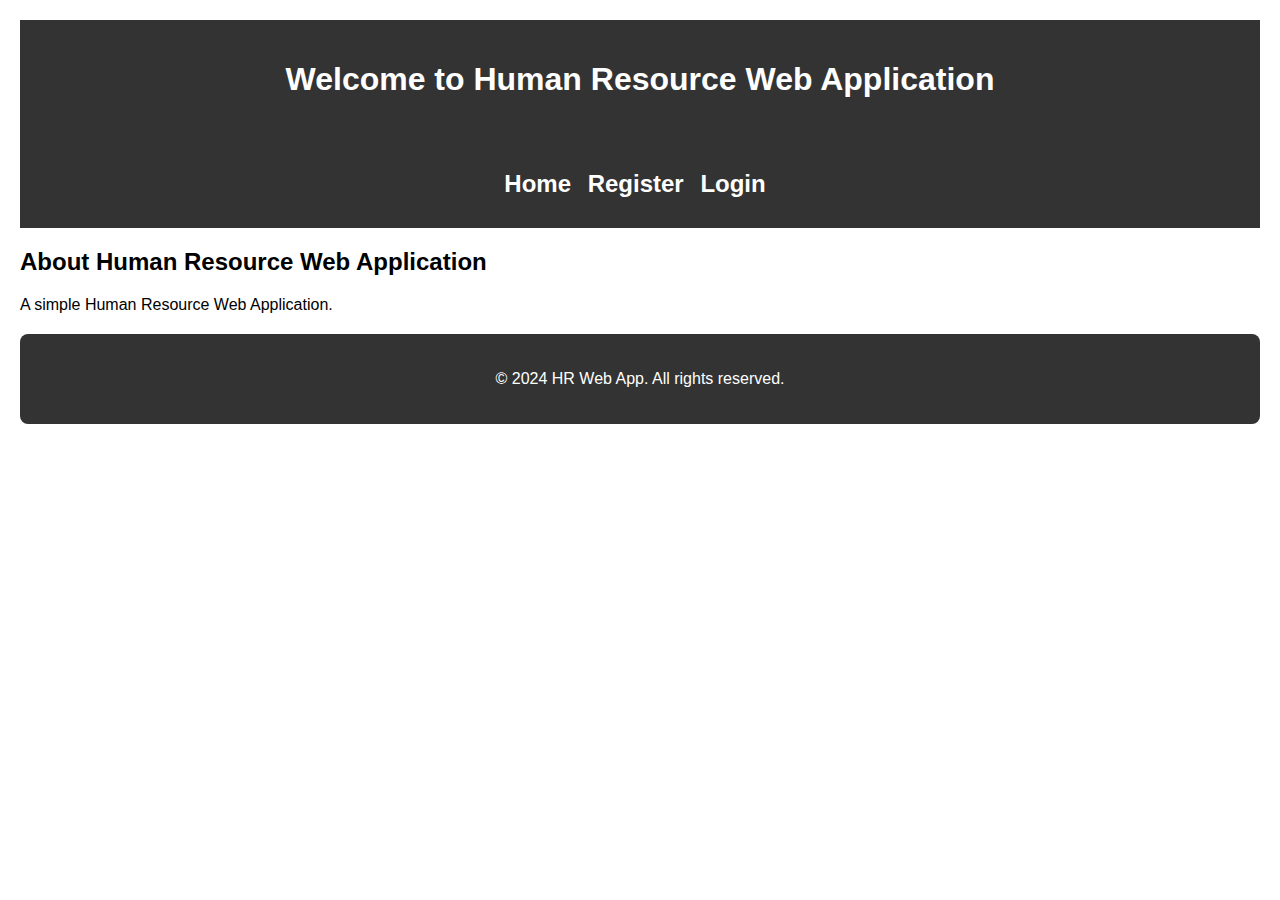
<file: index.html>
<!DOCTYPE html>
<html>
<head>
    <title>Human Resource Web Application</title>
    <link rel="stylesheet" type="text/css" href="style.css">
</head>
<body>
    <header>
        <h1>Welcome to Human Resource Web Application</h1>
    </header>
    <nav>
        <ul><h2>
            <li><a href="index.html">Home</a></li>
            <li><a href="registration.html">Register</a></li>
            <li><a href="login.html">Login</a></li>
        </h2></ul>
    </nav>
    <section>
        <h2>About Human Resource Web Application</h2>
        <p>A simple Human Resource Web Application.</p>
    </section>
    <footer>
        <p>&copy; 2024 HR Web App. All rights reserved.</p>
    </footer>
</body>
</html>
</file>
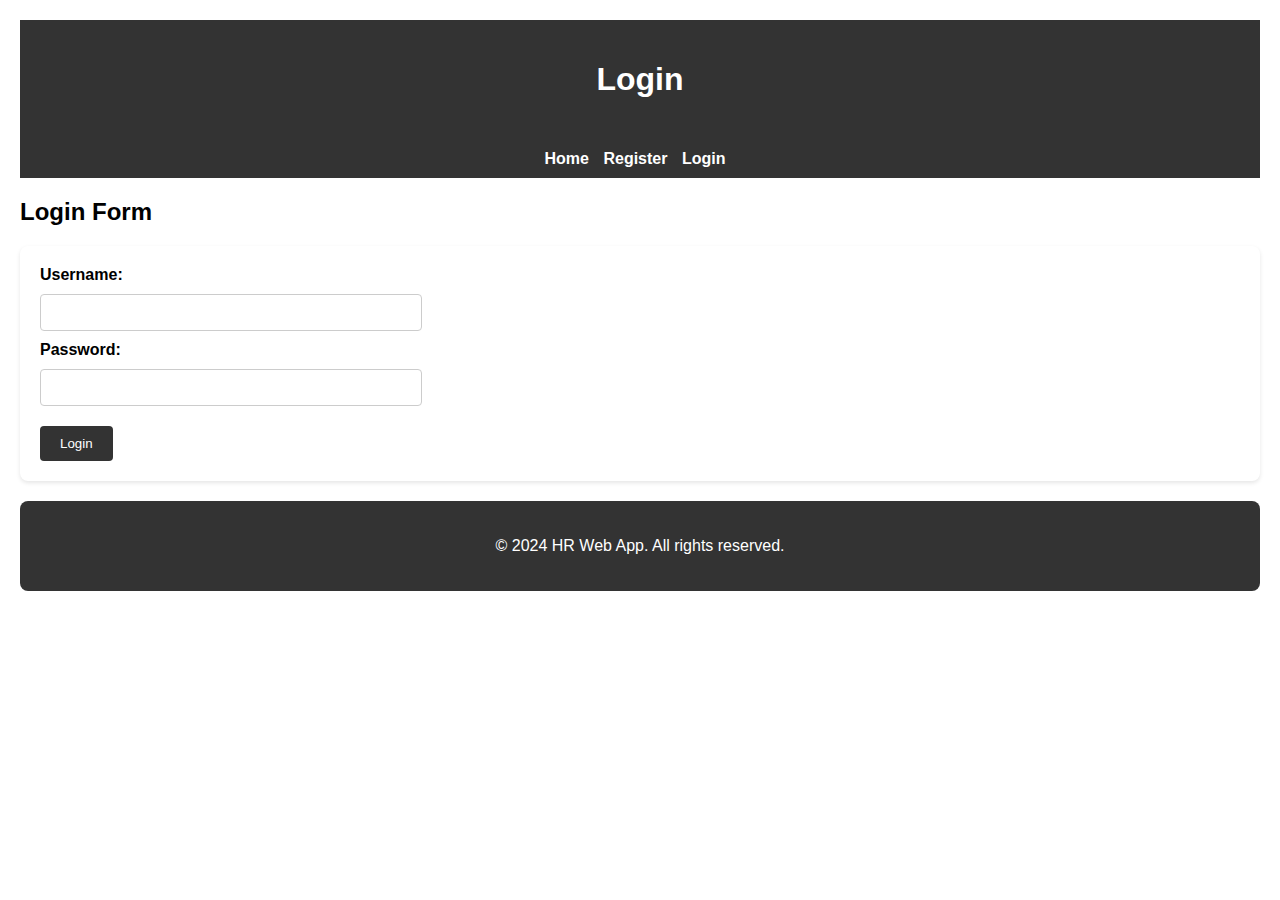
<file: login.html>
<!DOCTYPE html>
<html>
<head>
    <title>Login</title>
    <link rel="stylesheet" type="text/css" href="style.css">
    <script src="script.js"></script>
  
</head>
<body>
    <header>
        <h1>Login</h1>
    </header>
    <nav>
        <ul>
            <li><a href="index.html">Home</a></li>
            <li><a href="registration.html">Register</a></li>
            <li><a href="login.html">Login</a></li>
        </ul>
    </nav>
    <section>
        <h2>Login Form</h2>
        <form id="loginForm" onsubmit="return validateForm()">
            <label for="username">Username:</label>
            <input type="text" id="username" required>

            <label for="password">Password:</label>
            <input type="password" id="password" required>

            <input type="submit" value="Login">
        </form>
    </section>
    <footer>
        <p>&copy; 2024 HR Web App. All rights reserved.</p>
    </footer>
</body>
</html>
</file>
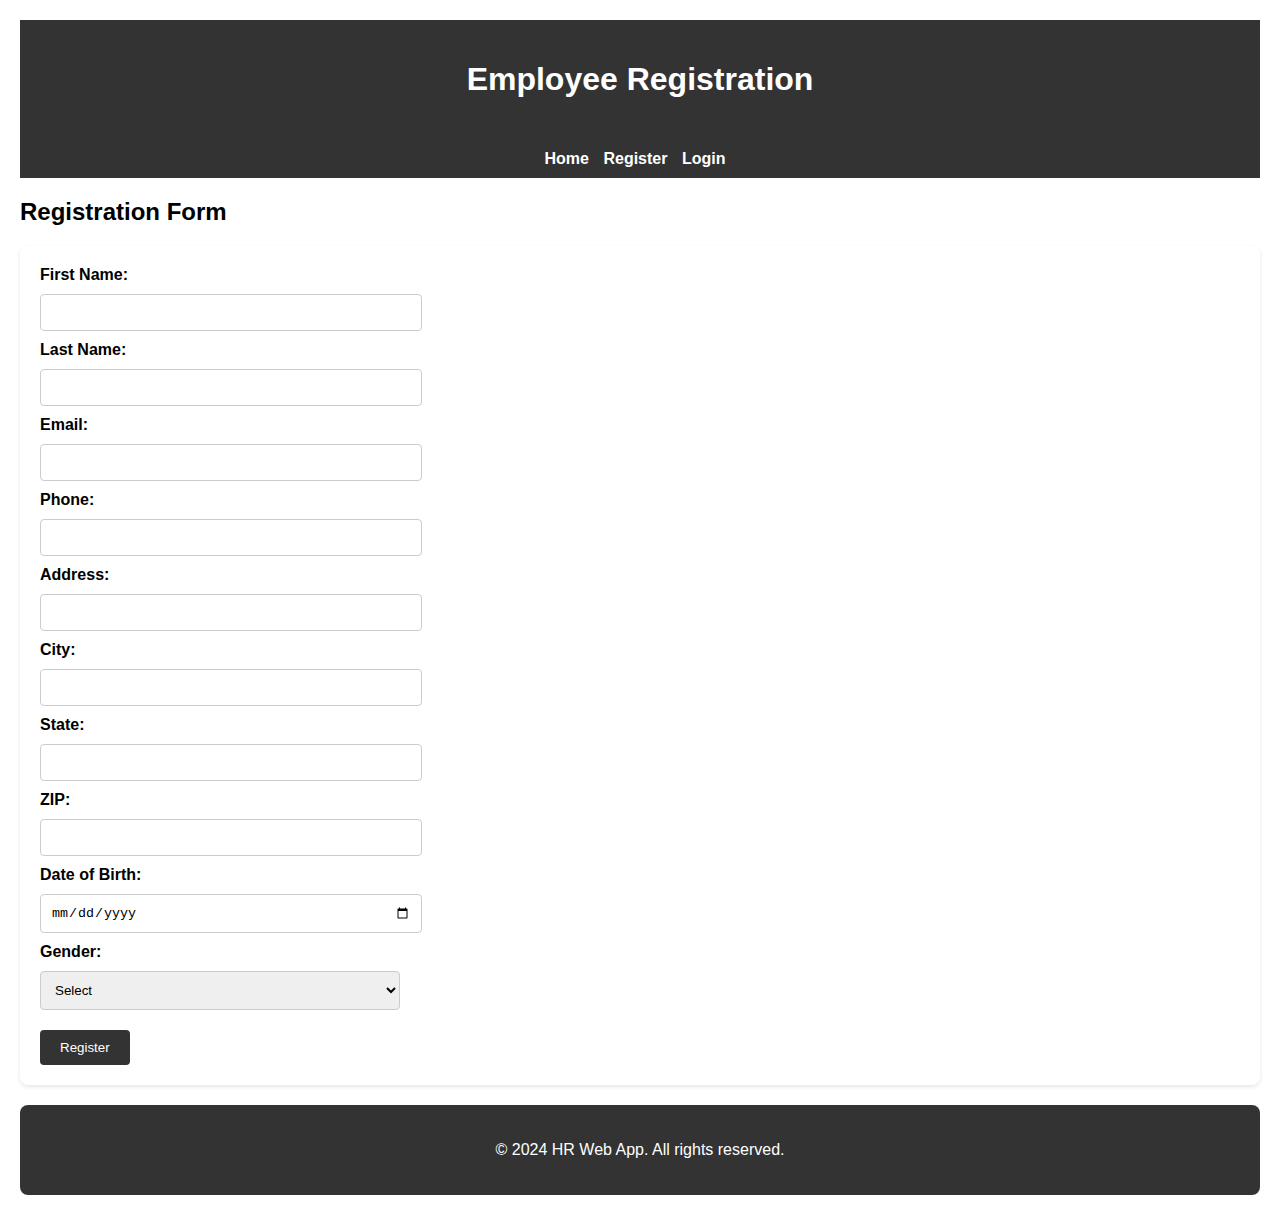
<file: registration.html>
<!DOCTYPE html>
<html>
<head>
    <title>Employee Registration</title>
    <link rel="stylesheet" type="text/css" href="style.css">
    <script src="script.js"></script>
   
</head>
<body>
    <header>
        <h1>Employee Registration</h1>
    </header>
    <nav>
        <ul>
            <li><a href="index.html">Home</a></li>
            <li><a href="registration.html">Register</a></li>
            <li><a href="login.html">Login</a></li>
        </ul>
    </nav>
    <section>
        <h2>Registration Form</h2>
        <form id="registrationForm" onsubmit="return validateForm()">
            <label for="firstName">First Name:</label>
            <input type="text" id="firstName">

            <label for="lastName">Last Name:</label>
            <input type="text" id="lastName" >

            <label for="email">Email:</label>
            <input type="email" id="email">

            <label for="phone">Phone:</label>
            <input type="tel" id="phone">

            <label for="address">Address:</label>
            <input type="text" id="address">

            <label for="city">City:</label>
            <input type="text" id="city">

            <label for="state">State:</label>
            <input type="text" id="state">

            <label for="zip">ZIP:</label>
            <input type="text" id="zip">

            <label for="dob">Date of Birth:</label>
            <input type="date" id="dob">

            <label for="gender">Gender:</label>
            <select id="gender">
                <option value="">Select</option>
                <option value="male">Male</option>
                <option value="female">Female</option>
                <option value="other">Other</option>
            </select>

            <input type="submit" value="Register">
        </form>
    </section>
    <footer>
        <p>&copy; 2024 HR Web App. All rights reserved.</p>
    </footer>
</body>
</html>
</file>
<file: style.css>
body {
    font-family: Arial, sans-serif;
    margin: 20px;
}

.container {
    max-width: 600px;
    margin: 0 auto;
    padding: 20px;
    background-color: #f5f5f5;
    border-radius: 8px;
    box-shadow: 0 2px 4px rgba(0, 0, 0, 0.1);
}

header {
    background-color: #333;
    color: #fff;
    padding: 20px;
    text-align: center;
}

nav {
    background-color: #333;
    margin-bottom: 20px;
    padding: 10px;
}

nav ul {
    list-style-type: none;
    padding: 0;
    margin: 0;
    text-align: center;
}

nav ul li {
    display: inline;
    margin-right: 10px;
}

nav ul li a {
    text-decoration: none;
    color: #fff;
    font-weight: bold;
}

form {
    background-color: #fff;
    padding: 20px;
    border-radius: 8px;
    box-shadow: 0 2px 4px rgba(0, 0, 0, 0.1);
}

form label {
    display: block;
    margin-bottom: 10px;
    font-weight: bold;
}

form input[type="text"],
form input[type="password"],
form input[type="email"],
form input[type="tel"],
form input[type="date"],
form select {
    padding: 10px;
    width: 30%;
    border: 1px solid #ccc;
    border-radius: 4px;
    margin-bottom: 10px;
}

form input[type="submit"] {
    display: block;
    margin-top: 10px;
    padding: 10px 20px;
    background-color: #333;
    color: #fff;
    border: none;
    border-radius: 4px;
    cursor: pointer;
}

form input[type="submit"]:hover {
    background-color: #555;
}

footer {
    background-color: #333;
    color: #fff;
    text-align: center;
    padding: 20px;
    margin-top: 20px;
    border-radius: 8px;
}
</file>
